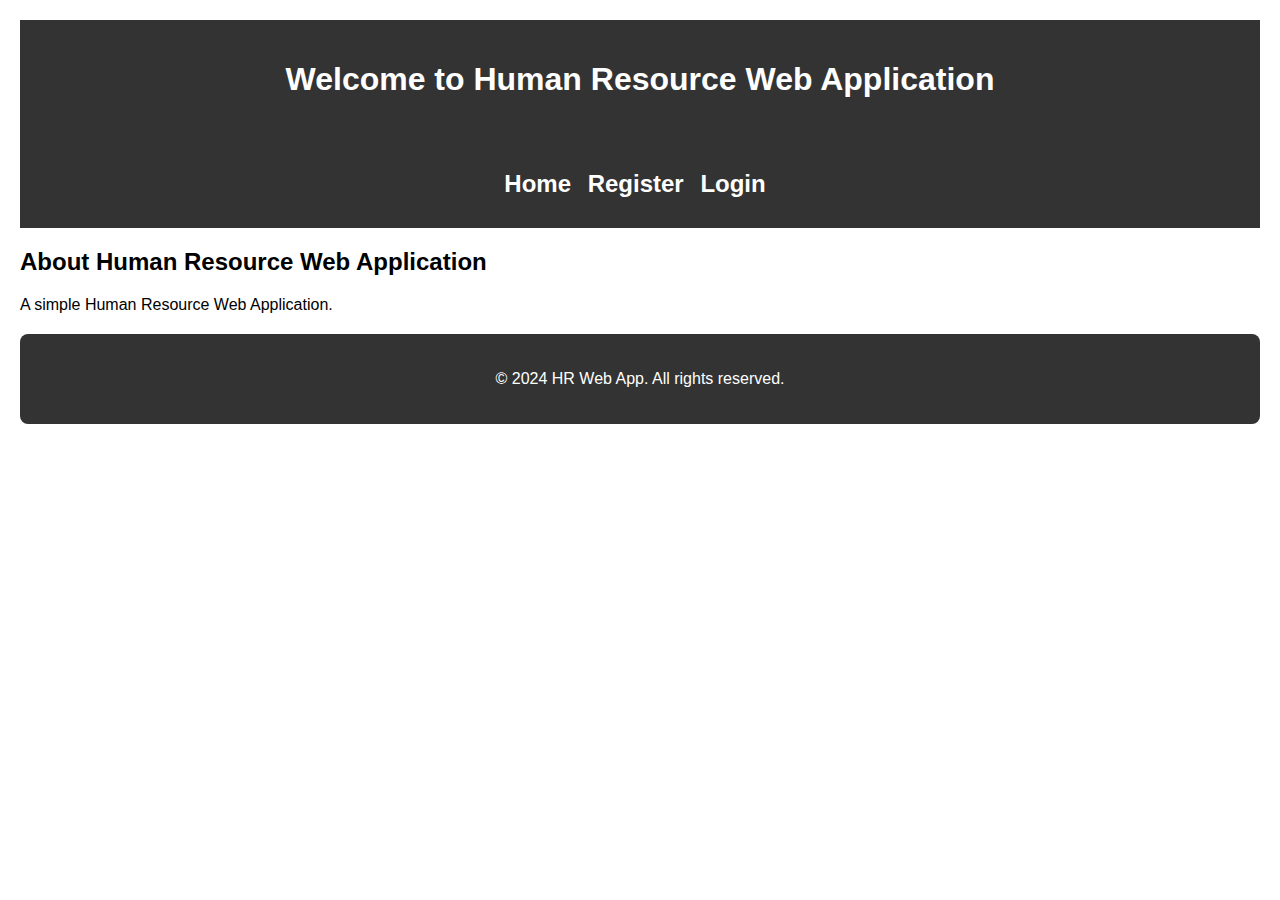
<file: index.html>
<!DOCTYPE html>
<html>
<head>
    <title>Human Resource Web Application</title>
    <link rel="stylesheet" type="text/css" href="style.css">
</head>
<body>
    <header>
        <h1>Welcome to Human Resource Web Application</h1>
    </header>
    <nav>
        <ul><h2>
            <li><a href="index.html">Home</a></li>
            <li><a href="registration.html">Register</a></li>
            <li><a href="login.html">Login</a></li>
        </h2></ul>
    </nav>
    <section>
        <h2>About Human Resource Web Application</h2>
        <p>A simple Human Resource Web Application.</p>
    </section>
    <footer>
        <p>&copy; 2024 HR Web App. All rights reserved.</p>
    </footer>
</body>
</html>
</file>
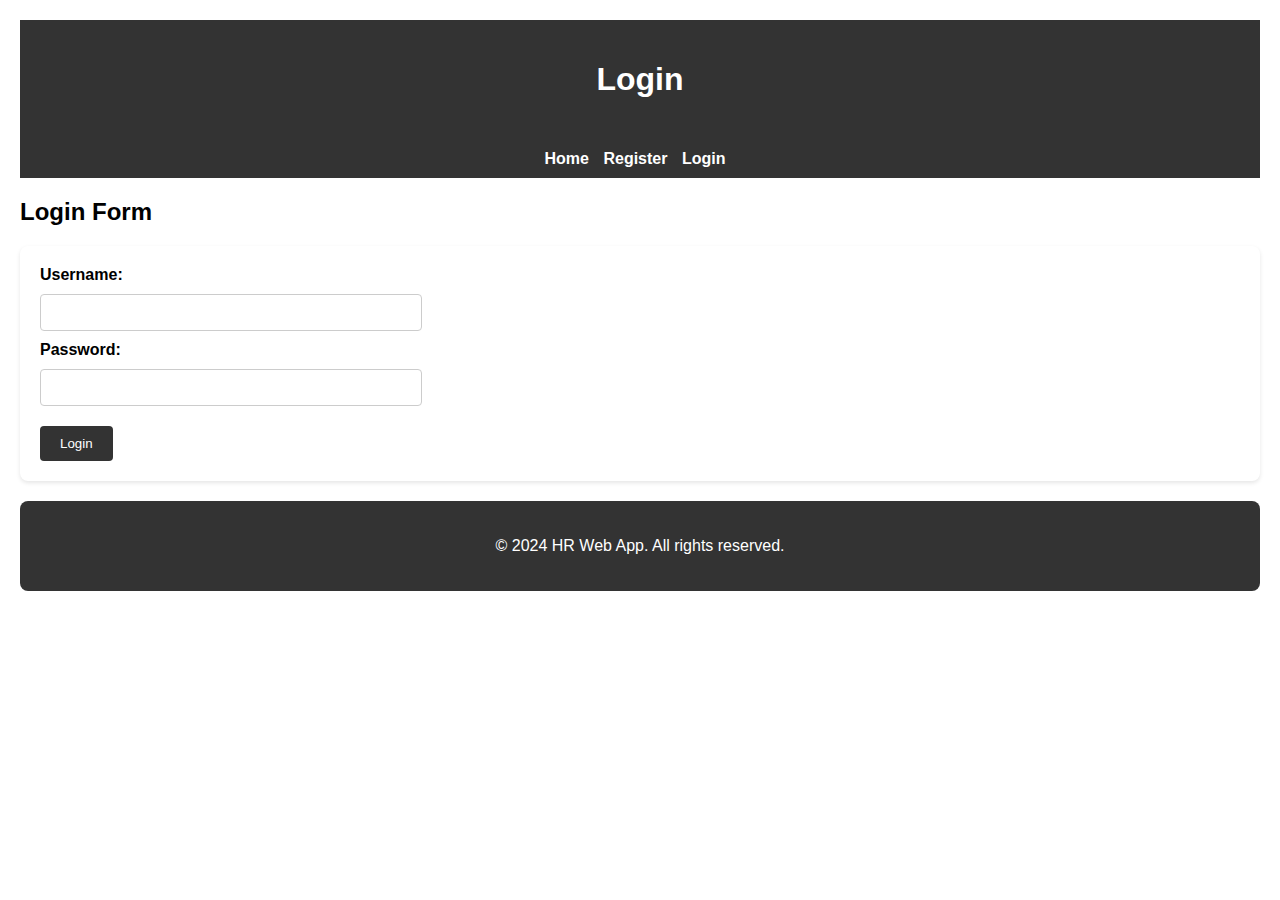
<file: login.html>
<!DOCTYPE html>
<html>
<head>
    <title>Login</title>
    <link rel="stylesheet" type="text/css" href="style.css">
    <script src="script.js"></script>
  
</head>
<body>
    <header>
        <h1>Login</h1>
    </header>
    <nav>
        <ul>
            <li><a href="index.html">Home</a></li>
            <li><a href="registration.html">Register</a></li>
            <li><a href="login.html">Login</a></li>
        </ul>
    </nav>
    <section>
        <h2>Login Form</h2>
        <form id="loginForm" onsubmit="return validateForm()">
            <label for="username">Username:</label>
            <input type="text" id="username" required>

            <label for="password">Password:</label>
            <input type="password" id="password" required>

            <input type="submit" value="Login">
        </form>
    </section>
    <footer>
        <p>&copy; 2024 HR Web App. All rights reserved.</p>
    </footer>
</body>
</html>
</file>
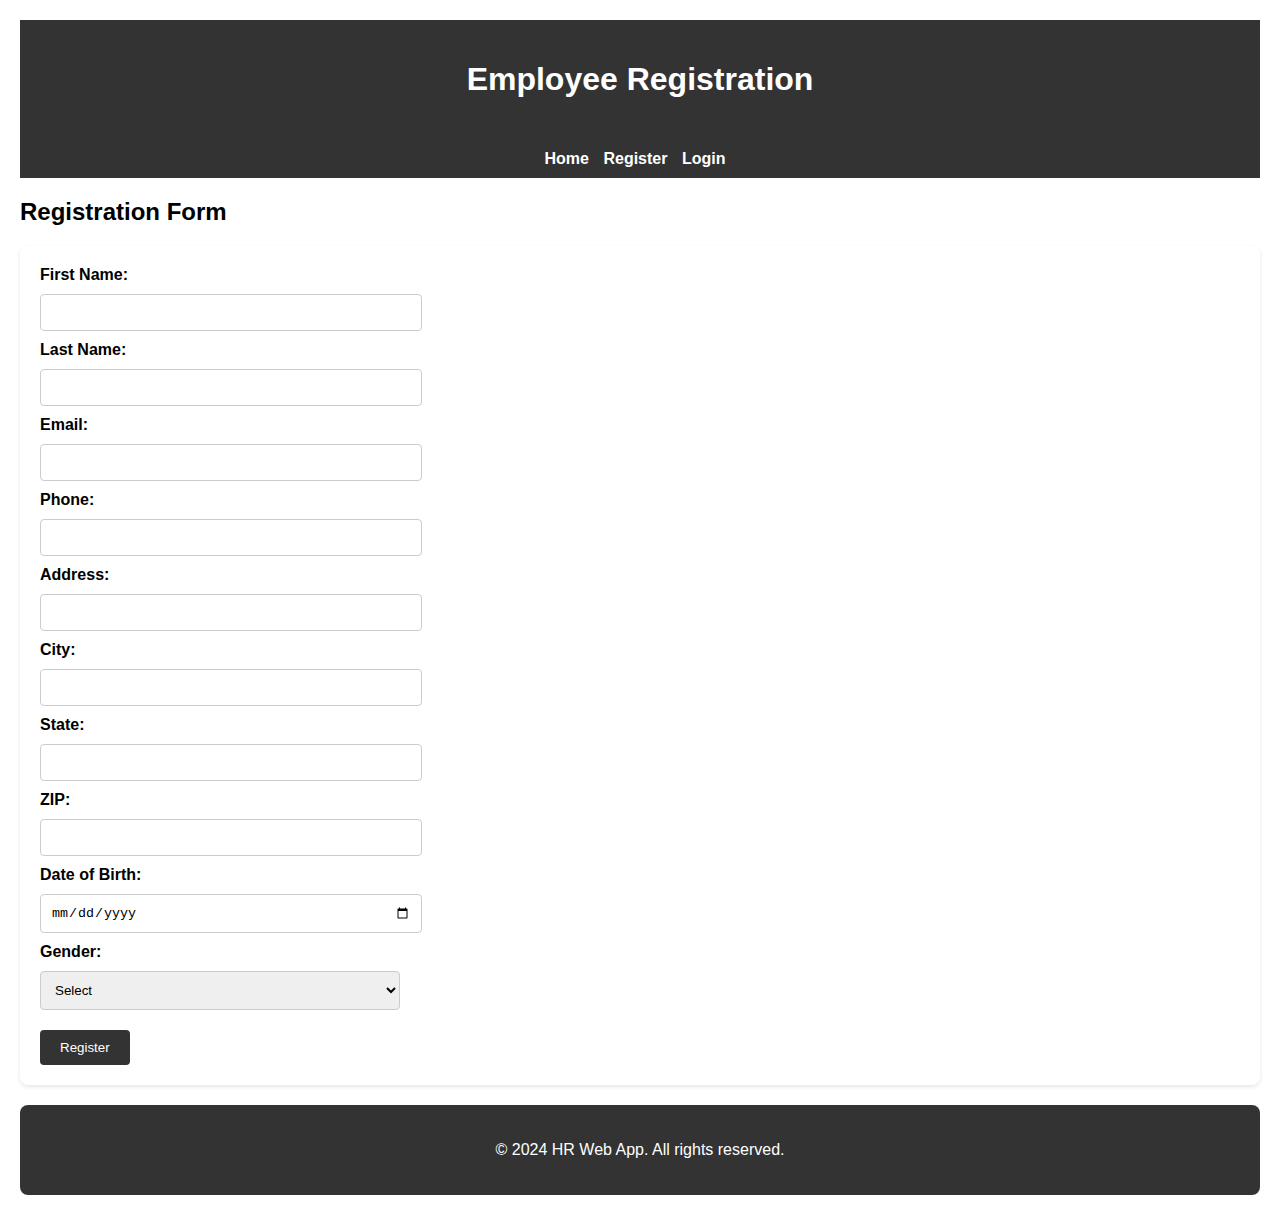
<file: registration.html>
<!DOCTYPE html>
<html>
<head>
    <title>Employee Registration</title>
    <link rel="stylesheet" type="text/css" href="style.css">
    <script src="script.js"></script>
   
</head>
<body>
    <header>
        <h1>Employee Registration</h1>
    </header>
    <nav>
        <ul>
            <li><a href="index.html">Home</a></li>
            <li><a href="registration.html">Register</a></li>
            <li><a href="login.html">Login</a></li>
        </ul>
    </nav>
    <section>
        <h2>Registration Form</h2>
        <form id="registrationForm" onsubmit="return validateForm()">
            <label for="firstName">First Name:</label>
            <input type="text" id="firstName">

            <label for="lastName">Last Name:</label>
            <input type="text" id="lastName" >

            <label for="email">Email:</label>
            <input type="email" id="email">

            <label for="phone">Phone:</label>
            <input type="tel" id="phone">

            <label for="address">Address:</label>
            <input type="text" id="address">

            <label for="city">City:</label>
            <input type="text" id="city">

            <label for="state">State:</label>
            <input type="text" id="state">

            <label for="zip">ZIP:</label>
            <input type="text" id="zip">

            <label for="dob">Date of Birth:</label>
            <input type="date" id="dob">

            <label for="gender">Gender:</label>
            <select id="gender">
                <option value="">Select</option>
                <option value="male">Male</option>
                <option value="female">Female</option>
                <option value="other">Other</option>
            </select>

            <input type="submit" value="Register">
        </form>
    </section>
    <footer>
        <p>&copy; 2024 HR Web App. All rights reserved.</p>
    </footer>
</body>
</html>
</file>
<file: style.css>
body {
    font-family: Arial, sans-serif;
    margin: 20px;
}

.container {
    max-width: 600px;
    margin: 0 auto;
    padding: 20px;
    background-color: #f5f5f5;
    border-radius: 8px;
    box-shadow: 0 2px 4px rgba(0, 0, 0, 0.1);
}

header {
    background-color: #333;
    color: #fff;
    padding: 20px;
    text-align: center;
}

nav {
    background-color: #333;
    margin-bottom: 20px;
    padding: 10px;
}

nav ul {
    list-style-type: none;
    padding: 0;
    margin: 0;
    text-align: center;
}

nav ul li {
    display: inline;
    margin-right: 10px;
}

nav ul li a {
    text-decoration: none;
    color: #fff;
    font-weight: bold;
}

form {
    background-color: #fff;
    padding: 20px;
    border-radius: 8px;
    box-shadow: 0 2px 4px rgba(0, 0, 0, 0.1);
}

form label {
    display: block;
    margin-bottom: 10px;
    font-weight: bold;
}

form input[type="text"],
form input[type="password"],
form input[type="email"],
form input[type="tel"],
form input[type="date"],
form select {
    padding: 10px;
    width: 30%;
    border: 1px solid #ccc;
    border-radius: 4px;
    margin-bottom: 10px;
}

form input[type="submit"] {
    display: block;
    margin-top: 10px;
    padding: 10px 20px;
    background-color: #333;
    color: #fff;
    border: none;
    border-radius: 4px;
    cursor: pointer;
}

form input[type="submit"]:hover {
    background-color: #555;
}

footer {
    background-color: #333;
    color: #fff;
    text-align: center;
    padding: 20px;
    margin-top: 20px;
    border-radius: 8px;
}
</file>
